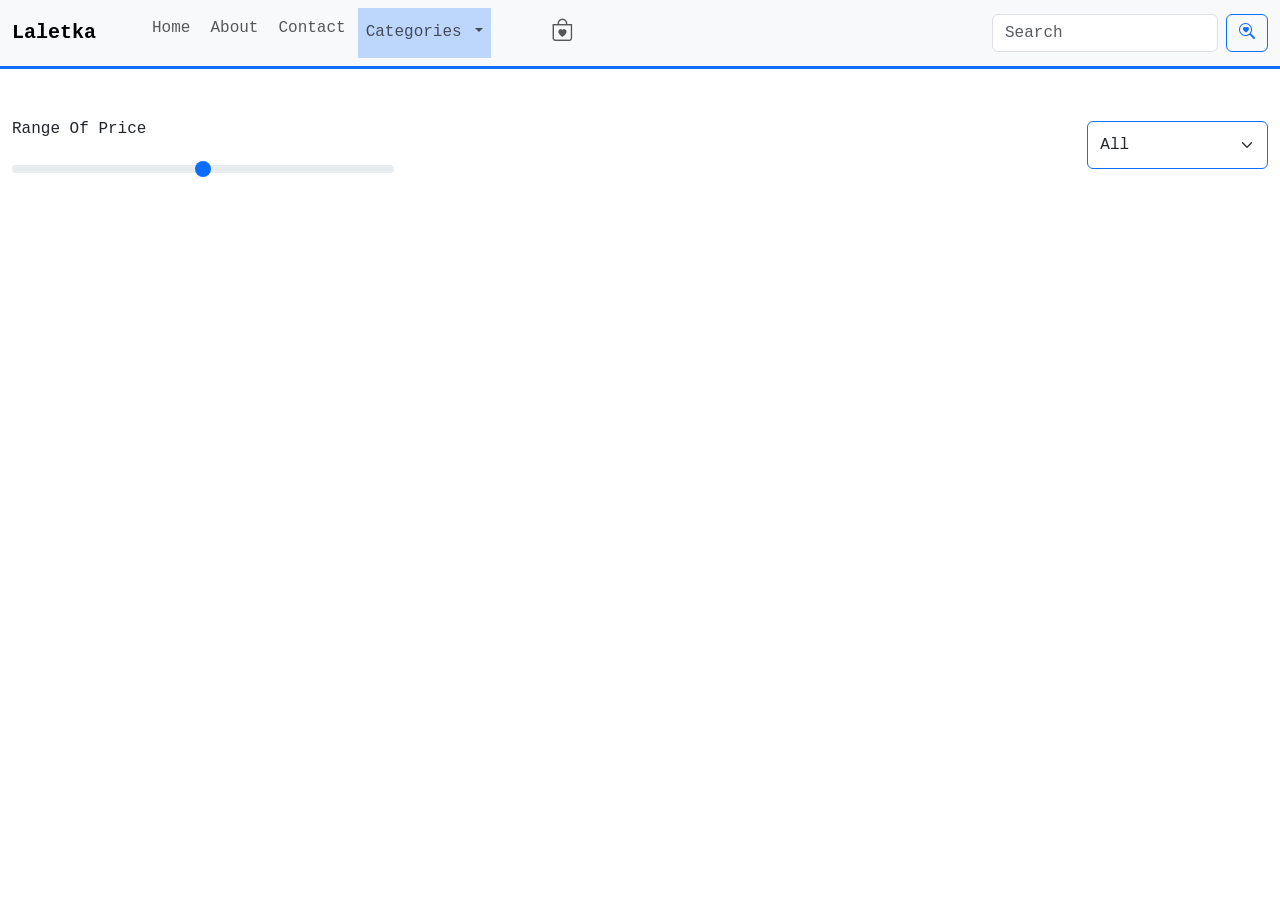
<file: index.html>
<!DOCTYPE html>
<html lang="en">
<head>
    <meta charset="UTF-8">
    <meta name="viewport" content="width=device-width, initial-scale=1.0">
    <title>Main Page</title>
    <link rel="stylesheet" href="assets/bootstrap/css/bootstrap.min.css">
    <link rel="stylesheet" href="assets/bootstrap/css/bootstrap-utilities.min.css">
    <link rel="stylesheet" href="assets/bootstrap/css/bootstrap-reboot.min.css">
    <link rel="stylesheet" href="assets/bootstrap/css/bootstrap-grid.min.css">
    <link rel="stylesheet" href="assets/css/style.css">
    <link rel="stylesheet" href="https://cdn.jsdelivr.net/npm/bootstrap-icons@1.11.3/font/bootstrap-icons.min.css">

</head>
<body>
    <script src="assets/javascript/header.js"></script>
    <main class="container-fluid">
        <div class="row mt-5">
            <div class="col-5 d-flex flex-column justify-content-start text-start">
                <p>Range Of Price</p>
                <div class="d-flex justify-content-start"><input type="range" class="form-range w-75" id="customRange1" onchange="rangeHandler(this)">
                </div>
            </div>
            <div class="col-7 d-flex justify-content-end">
                <select class="form-select border-primary w-25 h-75 mt-1" aria-label="Default select example" id="select" onchange="optionHandler(this)">
                    <option selected value="All">All</option>
                </select>
            </div>
        </div>
        <div class="d-flex flex-wrap" id="product"></div>

    </main>


    <script src="assets/bootstrap/js/bootstrap.min.js"></script>
    <script src="assets/bootstrap/js/bootstrap.bundle.min.js"></script>
    <script src="assets/bootstrap/js/jquery-3.7.1.min.js"></script>
    <script src="assets/javascript/script.js"></script> 
</body>
</html>
</file>
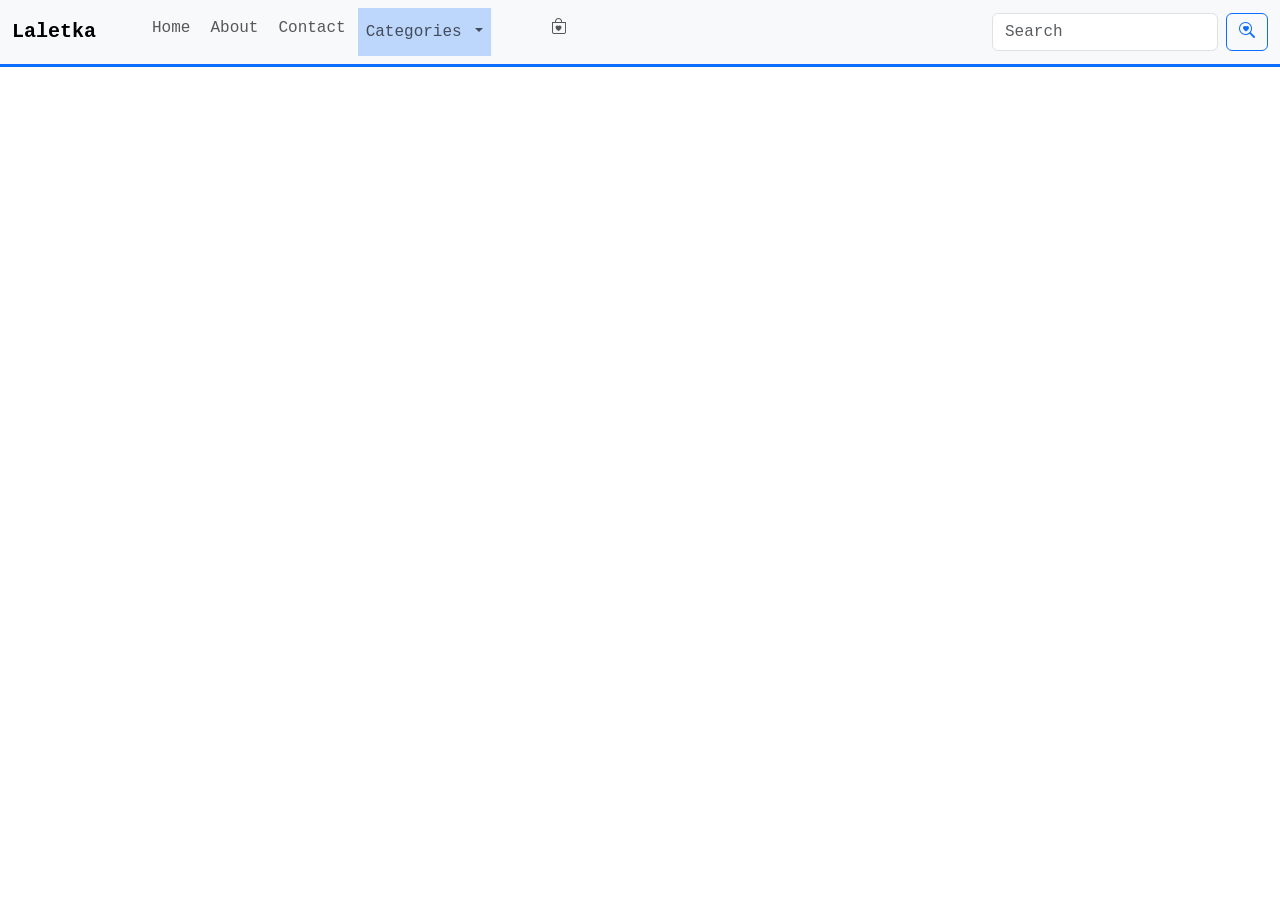
<file: buy.html>
<!DOCTYPE html>
<html lang="en">
<head>
    <meta charset="UTF-8">
    <meta name="viewport" content="width=device-width, initial-scale=1.0">
    <title>shopping</title>
    <link rel="stylesheet" href="assets/bootstrap/css/bootstrap.min.css">
    <link rel="stylesheet" href="assets/bootstrap/css/bootstrap-utilities.min.css">
    <link rel="stylesheet" href="assets/bootstrap/css/bootstrap-reboot.min.css">
    <link rel="stylesheet" href="assets/bootstrap/css/bootstrap-grid.min.css">
    <link rel="stylesheet" href="assets/css/style2.css">
    <link rel="stylesheet" href="https://cdn.jsdelivr.net/npm/bootstrap-icons@1.11.3/font/bootstrap-icons.min.css">
</head>
<body>
    <script src="assets/javascript/header.js"></script>
    <main class="container-fluid">
        <div class="d-flex mt-3">
            <div class=" border-end border-start border-2 mx-auto w-50 d-flex flex-column" id="product" style="height: 100%;"></div>
        </div> 
    </main>
    <script src="assets/javascript/script-buy.js"></script>
    
</body>
</html>
</file>
<file: assets/css/style.css>
body{
    font-family: 'Courier New', Courier, monospace;
}

@media (max-width: 768px){
    .area{
        position: relative;
        width: 45%;
        height: 110vh;
        margin: 100px 2.5% ;
        text-align: center;
        border-radius: 1%;
        background-color: rgb(246, 246, 246);
    }
    .area img{
        width: 70%;
        margin-top: 8px;
        height: 40%;
        border-radius: 5%;
    }
    .area h5{
        font-size: 0.95rem; 
        margin-top: 6px;       
    }
    .area p{
        position: absolute;
        height: 30vh;
        top: 53%;
        overflow: auto;
        right: 2%;
        left: 2%;
        background-color: rgb(155, 220, 255);
        border-radius: 3%;
        text-align: center;
        
    }
    .buying{
        padding: 5px 12px;
    }
    .buying button{
        padding:0 20px;
        margin-right: 5px;
    }

}
@media (min-width: 768px) {
    .area{
        position: relative;
        width: 30%;
        height: 90vh;
        margin: 100px 1.6% ;
        text-align: center;
        border-radius: 1%;
        background-color: rgb(246, 246, 246);
    }
    .area img{
        width: 70%;
        margin-top: 8px;
        height: 40%;
        border-radius: 5%;
    }
    .area h5{
        font-size: 1rem; 
        margin-top: 6px;       
    }
    .area p{
        position: absolute;
        height: 30vh;
        top: 53%;
        overflow: auto;
        right: 2%;
        left: 2%;
        background-color: rgb(155, 220, 255);
        border-radius: 3%;
        text-align: center;
        
    }
    .buying{
        padding: 5px 12px;
    }
    .buying button{
        padding:0 20px;
        margin-right: 5px;
    }
}

.frame {
    width: 400px;
    height: 400px;
}
.center {
    position: absolute;
	width: 220px;
	height: 220px;
    margin: 0 auto;
}

.dot-1 {
	position: absolute;
	z-index: 3;
	width: 30px;
	height: 30px;
	top: 95px;
	left: 95px;
	background:darkblue;
	border-radius: 50%;
	animation-fill-mode: both;
	animation: jump-jump-1 2s infinite alternate;
}

.dot-2 {
	position: absolute;
	z-index: 2;
	width: 60px;
	height: 60px;
	top: 80px;
	left: 80px;
    background-color: darkblue;
	border-radius: 50%;
	animation-fill-mode: both;
	animation: jump-jump-2 2s  infinite alternate;
}

.dot-3 {
	position: absolute;
	z-index: 1;
	width: 90px;
	height: 90px;
	top: 65px;
	left: 65px;
    background-color: darkblue;
	border-radius: 50%;
	animation-fill-mode: both;
	animation: jump-jump-3 2s  infinite alternate;
}

@keyframes jump-jump-1 {
	0%, 70% {
		box-shadow: 2px 2px 3px 2px rgba(0,0,0,0.2);
		transform: scale(0);
	}

	100% {
		box-shadow: 10px 10px 15px 0 rgba(0,0,0,0.3);
		transform: scale(1);
	}
}

@keyframes jump-jump-2 {
	0%, 40% {
		box-shadow: 2px 2px 3px 2px rgba(0,0,0,0.2);
		transform: scale(0);
	}

	100% {
		box-shadow: 10px 10px 15px 0 rgba(0,0,0,0.3);
		transform: scale(1);
	}
}

@keyframes jump-jump-3 {
	0%, 10% {
		box-shadow: 2px 2px 3px 2px rgba(0,0,0,0.2);
		transform: scale(0);
	}

	100% {
		box-shadow: 10px 10px 15px 0 rgba(0,0,0,0.3);
		transform: scale(1);
	}
}

.buying{
    position: absolute;
    top: 90%;
    border-color: transparent;
}
.buying button{
    border:transparent; 
    transition: all 1s;
}
.area:hover button{
    background-color: rgb(2, 106, 171);
}
.menu li{
    transition: all 1s;
}
.menu li:not(:last-child):hover{
    background-color: rgb(2, 106, 171);
    cursor: pointer;
    border-radius: 10%;
}
.final{
    position: relative;
    font-size: 1.4rem;
}
.final:hover{
    background-color: rgb(175, 175, 175);
    border: 10%;
}
.final::after{
    color: white;
    font-family: Arial, Helvetica, sans-serif;
    font-size: 0.7rem;
    position: absolute;
    padding: 5px 10px;
    top: 50%;
    left: 50%;
    background-color: darkblue;
    border-radius: 50% 45%;
    content: attr(number-content);
    display: none;
    
}
.final.num::after{
    display: block;
}
</file>
<file: assets/css/style2.css>
body{
    font-family: 'Courier New', Courier, monospace;
}

@media (max-width: 768px){
    .area{
        position: relative;
        width: 80%;
        height: 55vh;
        margin: 80px 1.6% ;
        text-align: center;
        border-radius: 1%;
        background-color: rgb(202, 240, 255);
        border-radius: 1px solid grey;
    }
    .area img{
        width: 70%;
        margin-top: 8px;
        height: 50%;
        border-radius: 5%;
    }
    .area h5{
        font-size: 0.95rem; 
        margin-top: 8px;       
    }
    .buying{
        padding: 5px 12px;
    }
    .buying button{
        padding:5px 15px;
        margin-right: 5px;
        border: 1px solid grey;
        border-radius: 10%;
        background-color: transparent;
    }

}
@media (min-width: 768px) {
    .area{
        position: relative;
        width: 70%;
        height: 60vh;
        margin: 80px 1.6% ;
        text-align: center;
        border-radius: 1%;
        background-color: rgb(202, 240, 255);
        border-radius: 1px solid grey;
    }
    .area img{
        width: 65%;
        margin-top: 8px;
        height: 50%;
        border-radius: 5%;
    }
    .area h5{
        font-size: 1rem; 
        margin-top: 10px;
        margin-bottom:50px;     
    }
    .buying{
        padding: 5px 12px;
    }
    .buying button{
        padding:5px 15px;
        margin-right: 5px;
        border: 1px solid grey;
        border-radius: 10%;
        background-color: transparent;
    }
}
.totalPrice{
    color: white;
    height: 10vh;
    width: 40%;
    background-color: darkblue;
    text-align: center;
    border: none;
    border-radius: 1%;
}
</file>
